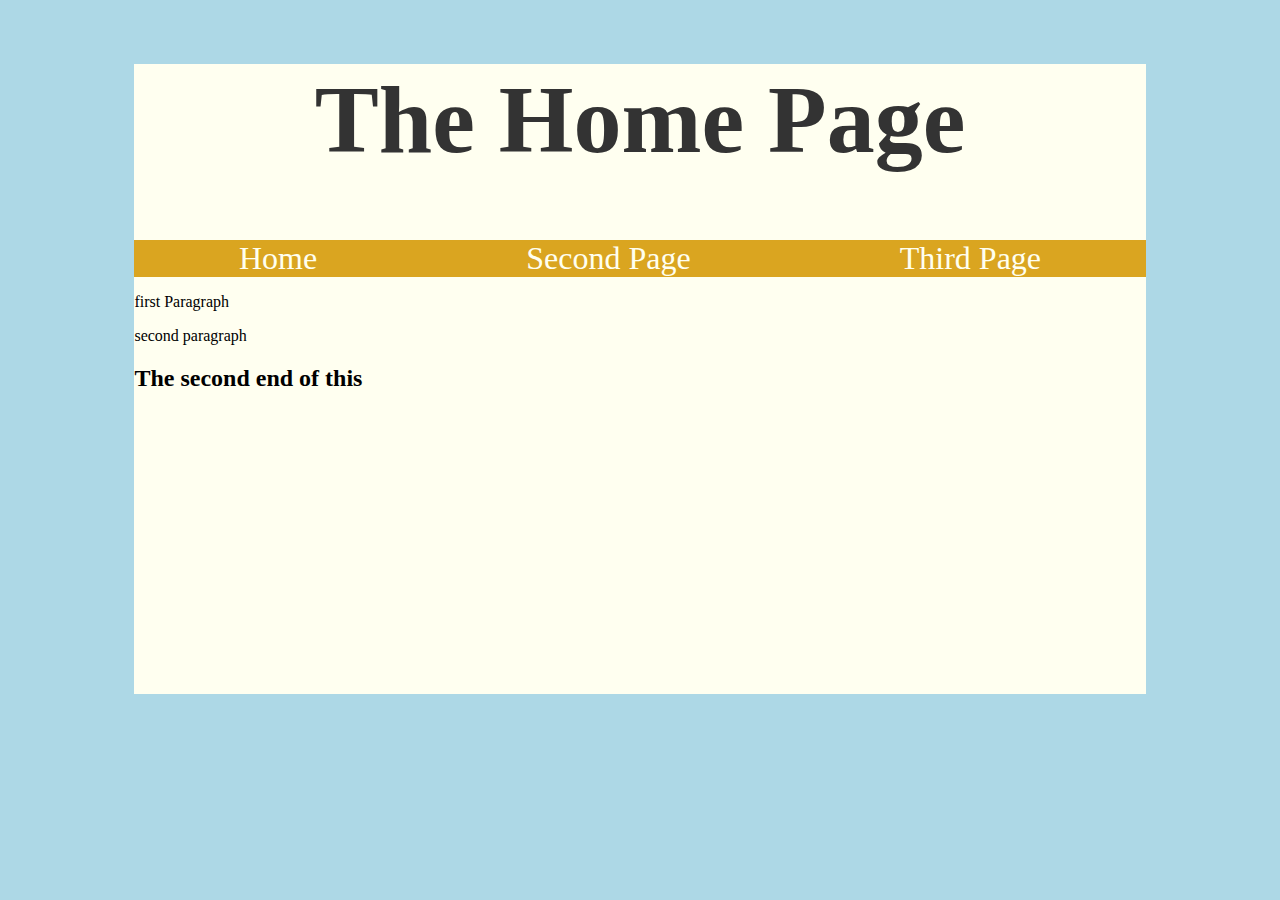
<file: index.html>
<!DOCTYPE html>
<html>
  <head>
  	<meta name="viewport" content="width=device-width, initial-scale=1">
    <meta charset="utf-8">
    <title>Home page</title>
    <link rel="stylesheet" type="text/css" href="css/style.css">
  </head>
  <body>
  	<div class  = "wrapper">
  		
  	
  	<header id="header" class="">
  		

 <h1>The Home Page</h1>

  	</header><!-- /header -->

  	<nav>
  		<ul>
  			<li><a href="index.html" title="">Home</a></li>
  			<li><a href="page2.html" title="">Second Page</a></li>
  			<li><a href="page3.html" title="">Third Page</a></li>
  		</ul>
  	</nav>

  	<main>
  		<p>first Paragraph</p>
<p>second paragraph</p>
<h2>The second end of this</h2>
  	</main>
  </div>
  </body>
</html>
</file>
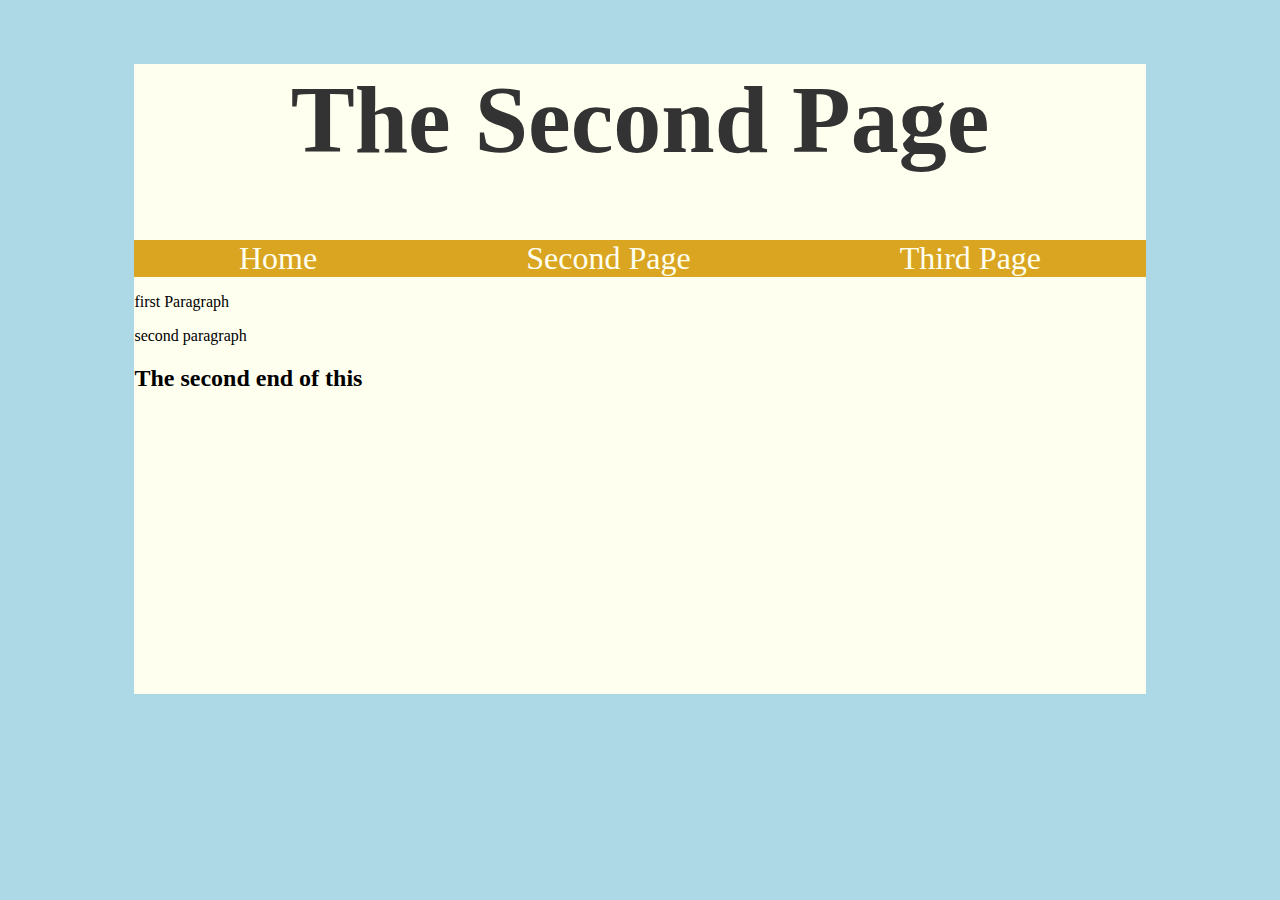
<file: page2.html>
<!DOCTYPE html>
<html>
  <head>
  	<meta name="viewport" content="width=device-width, initial-scale=1">
    <meta charset="utf-8">
    <title>Second page</title>
    <link rel="stylesheet" type="text/css" href="css/style.css">
  </head>
  <body>
  		<div class  = "wrapper">
  	<header id="header" class="">
  		

 <h1>The Second Page</h1>

  	</header><!-- /header -->

  	<nav>
  		<ul>
  			<li><a href="index.html" title="">Home</a></li>
  			<li><a href="page2.html" title="">Second Page</a></li>
  			<li><a href="page3.html" title="">Third Page</a></li>
  		</ul>
  	</nav>

  	<main>
  		<p>first Paragraph</p>
<p>second paragraph</p>
<h2>The second end of this</h2>
  	</main>
  </div>
  </body>
</html>
</file>
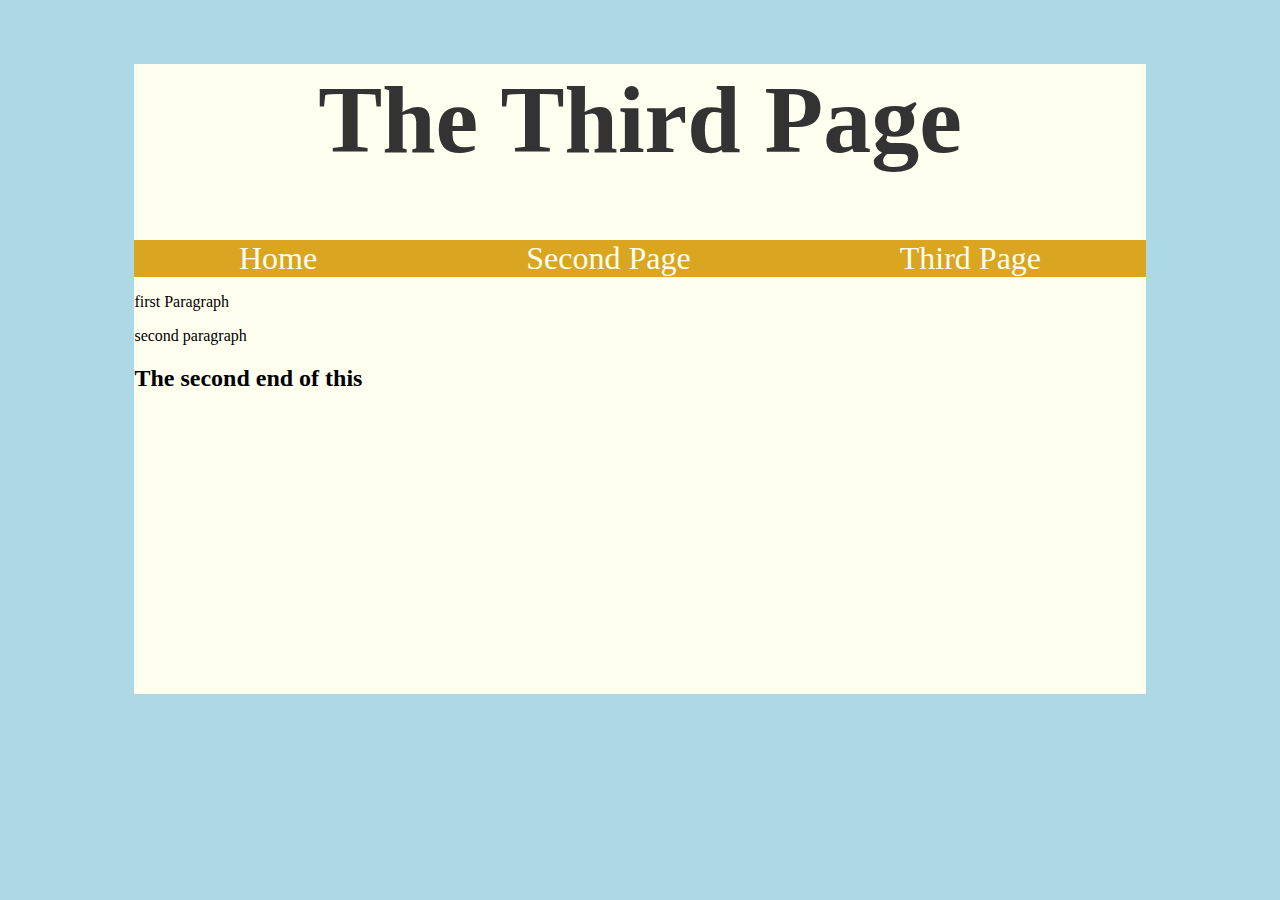
<file: page3.html>
<!DOCTYPE html>
<html>
  <head>
  	<meta name="viewport" content="width=device-width, initial-scale=1">
    <meta charset="utf-8">
    <title>Third page</title>
    <link rel="stylesheet" type="text/css" href="css/style.css">
  </head>
  <body>
  		<div class  = "wrapper">
  	<header id="header" class="">
  		

 <h1>The Third Page</h1>

  	</header><!-- /header -->

  	<nav>
  		<ul>
  			<li><a href="index.html" title="">Home</a></li>
  			<li><a href="page2.html" title="">Second Page</a></li>
  			<li><a href="page3.html" title="">Third Page</a></li>
  		</ul>
  	</nav>

  	<main>
  		<p>first Paragraph</p>
<p>second paragraph</p>
<h2>The second end of this</h2>
  	</main>
  </div>
  </body>
</html>
</file>
<file: css/style.css>
body{
	background-color: lightblue;
}
.wrapper{
	width:80%;
	margin:0 auto;
	background-color: ivory;
	height: 70vh;
}

h1{
	font-size:6em;
	color:#333333;
	text-align: center;
}

nav{
	background-color: goldenrod;
}

ul{
	display:flex;
	justify-content: space-around;
	padding:0;
}

a{
	text-decoration: none;
	font-size:2em;
}

a:link{
	color:ivory;
}

a:visited{
	color: lavender;
}

a:hover{
	color: lightpink;
}

li{
	 list-style-type: none;
}
</file>
